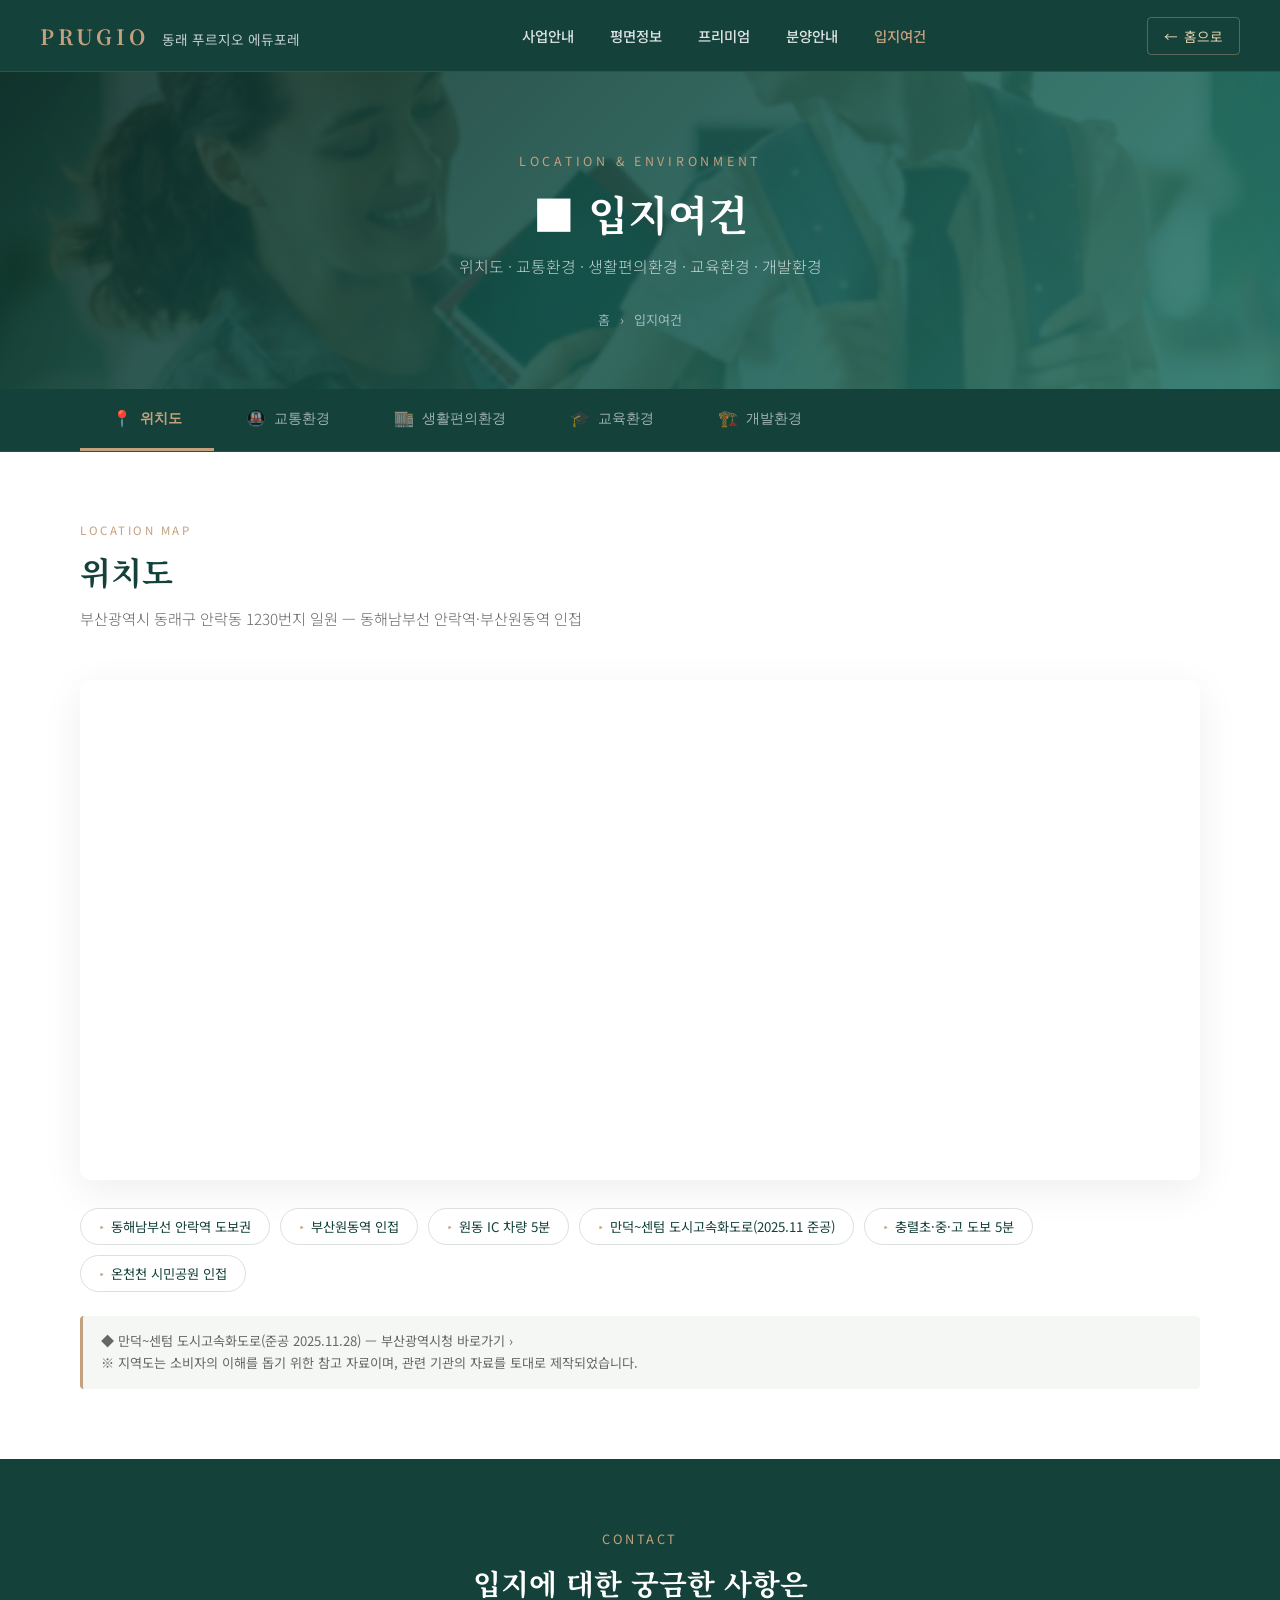
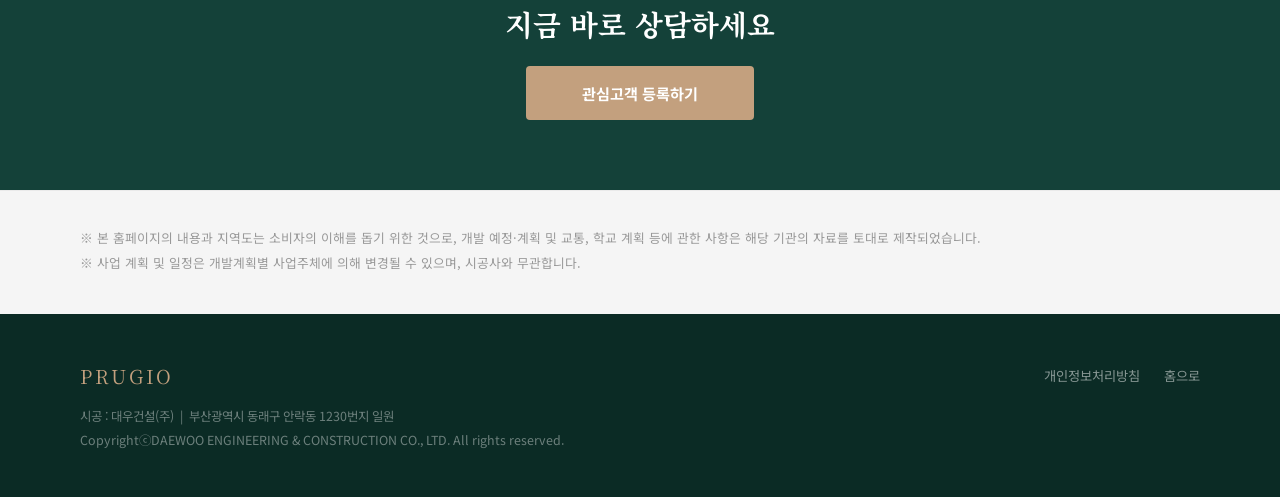
<file: pages/environment.html>
<!DOCTYPE html>
<html lang="ko">

<head>
    <meta charset="UTF-8" />
    <meta name="viewport" content="width=device-width, initial-scale=1.0" />
    <title>입지여건 | 동래 푸르지오 에듀포레</title>
    <meta name="description" content="동래 푸르지오 에듀포레 입지여건 — 위치도, 교통환경, 생활편의환경, 교육환경, 개발환경" />

    <link rel="preconnect" href="https://fonts.googleapis.com" />
    <link rel="preconnect" href="https://fonts.gstatic.com" crossorigin />
    <link
        href="https://fonts.googleapis.com/css2?family=Noto+Sans+KR:wght@300;400;500;700&family=Noto+Serif+KR:wght@300;400;600;700&display=swap"
        rel="stylesheet" />

    <style>
        *,
        *::before,
        *::after {
            box-sizing: border-box;
            margin: 0;
            padding: 0;
        }

        :root {
            --prugio-dark: #144139;
            --prugio-deep: #0b2b25;
            --prugio-green: #1a5c52;
            --prugio-gold: #c3a07e;
            --prugio-gold-light: #e8d5b0;
            --bg-gray: #f8f8f6;
            --font-serif: 'Noto Serif KR', serif;
            --font-sans: 'Noto Sans KR', sans-serif;
            --tr: 0.35s ease;
        }

        html {
            scroll-behavior: smooth;
        }

        body {
            font-family: var(--font-sans);
            color: #333;
            background: #fff;
        }

        a {
            text-decoration: none;
            color: inherit;
        }

        img {
            display: block;
            max-width: 100%;
        }

        /* HEADER */
        .header {
            position: fixed;
            top: 0;
            left: 0;
            right: 0;
            z-index: 1000;
            background: var(--prugio-dark);
            padding: 0 40px;
            height: 72px;
            display: flex;
            align-items: center;
            justify-content: space-between;
            border-bottom: 1px solid rgba(255, 255, 255, 0.1);
        }

        .h-logo {
            display: flex;
            align-items: baseline;
            gap: 14px;
        }

        .logo-prugio {
            font-family: var(--font-serif);
            font-size: 1.3rem;
            font-weight: 700;
            letter-spacing: 0.18em;
            color: var(--prugio-gold);
        }

        .logo-sub {
            font-size: 0.85rem;
            color: rgba(255, 255, 255, 0.75);
        }

        .h-nav {
            display: flex;
            gap: 36px;
        }

        .h-nav a {
            font-size: 0.9rem;
            color: rgba(255, 255, 255, 0.85);
            font-weight: 500;
            transition: color var(--tr);
        }

        .h-nav a:hover,
        .h-nav a.active {
            color: var(--prugio-gold);
        }

        .h-back {
            font-size: 0.85rem;
            color: var(--prugio-gold-light);
            display: flex;
            align-items: center;
            gap: 6px;
            padding: 8px 16px;
            border: 1px solid rgba(195, 160, 126, 0.4);
            border-radius: 4px;
            transition: all var(--tr);
        }

        .h-back:hover {
            background: rgba(195, 160, 126, 0.1);
        }

        /* SUB HERO */
        .sub-hero {
            margin-top: 72px;
            background: linear-gradient(135deg, var(--prugio-deep) 0%, var(--prugio-green) 60%, #2a7a6e 100%);
            padding: 80px 40px 60px;
            text-align: center;
            color: #fff;
            position: relative;
            overflow: hidden;
        }

        .sub-hero::before {
            content: '';
            position: absolute;
            inset: 0;
            background: url('../images/premium-01.jpg') center/cover no-repeat;
            opacity: 0.12;
        }

        .sub-hero-content {
            position: relative;
            z-index: 1;
        }

        .sub-hero-eng {
            font-size: 0.78rem;
            letter-spacing: 0.3em;
            color: var(--prugio-gold);
            text-transform: uppercase;
            margin-bottom: 16px;
            display: block;
        }

        .sub-hero h1 {
            font-family: var(--font-serif);
            font-size: clamp(1.8rem, 3.5vw, 2.6rem);
            font-weight: 700;
            line-height: 1.3;
            margin-bottom: 14px;
        }

        .sub-hero p {
            font-size: 1rem;
            color: rgba(255, 255, 255, 0.72);
            font-weight: 300;
        }

        .sub-breadcrumb {
            margin-top: 32px;
            display: flex;
            align-items: center;
            justify-content: center;
            gap: 10px;
            font-size: 0.82rem;
            color: rgba(255, 255, 255, 0.55);
        }

        .sub-breadcrumb a {
            color: rgba(255, 255, 255, 0.55);
        }

        .sub-breadcrumb a:hover {
            color: var(--prugio-gold);
        }

        /* TAB NAVIGATION */
        .tab-nav-wrap {
            background: var(--prugio-dark);
            position: sticky;
            top: 72px;
            z-index: 900;
            border-bottom: 1px solid rgba(255, 255, 255, 0.08);
        }

        .tab-nav {
            max-width: 1200px;
            margin: 0 auto;
            padding: 0 40px;
            display: flex;
            gap: 0;
        }

        .tab-btn {
            padding: 20px 32px;
            font-size: 0.9rem;
            font-weight: 500;
            color: rgba(255, 255, 255, 0.6);
            cursor: pointer;
            background: none;
            border: none;
            border-bottom: 3px solid transparent;
            transition: all var(--tr);
            display: flex;
            align-items: center;
            gap: 8px;
            white-space: nowrap;
        }

        .tab-btn:hover {
            color: rgba(255, 255, 255, 0.9);
            border-bottom-color: rgba(195, 160, 126, 0.4);
        }

        .tab-btn.active {
            color: var(--prugio-gold);
            border-bottom-color: var(--prugio-gold);
            font-weight: 700;
        }

        .tab-btn .tab-icon {
            font-size: 1rem;
        }

        /* CONTAINER */
        .container {
            max-width: 1200px;
            margin: 0 auto;
            padding: 0 40px;
        }

        /* TAB PANELS */
        .tab-panel {
            display: none;
            animation: fadeIn 0.4s ease;
        }

        .tab-panel.active {
            display: block;
        }

        @keyframes fadeIn {
            from {
                opacity: 0;
                transform: translateY(10px);
            }

            to {
                opacity: 1;
                transform: translateY(0);
            }
        }

        /* 1. 위치도 */
        .loc-section {
            padding: 70px 0;
            background: #fff;
        }

        .sec-header {
            margin-bottom: 48px;
        }

        .sh-eng {
            display: block;
            font-size: 0.72rem;
            letter-spacing: 0.22em;
            color: var(--prugio-gold);
            margin-bottom: 10px;
            text-transform: uppercase;
        }

        .sh-title {
            font-family: var(--font-serif);
            font-size: 2rem;
            color: var(--prugio-dark);
            font-weight: 700;
        }

        .sh-desc {
            font-size: 0.95rem;
            color: #666;
            margin-top: 12px;
            line-height: 1.7;
            font-weight: 300;
        }

        .map-frame {
            border-radius: 10px;
            overflow: hidden;
            height: 500px;
            box-shadow: 0 10px 40px rgba(0, 0, 0, 0.07);
        }

        .map-frame iframe {
            width: 100%;
            height: 100%;
            border: 0;
        }

        .loc-tags {
            display: flex;
            flex-wrap: wrap;
            gap: 10px;
            margin-top: 28px;
        }

        .loc-tag {
            padding: 8px 18px;
            border: 1px solid #dce0dc;
            border-radius: 50px;
            font-size: 0.83rem;
            color: var(--prugio-dark);
            display: flex;
            align-items: center;
            gap: 6px;
            background: #fff;
        }

        .loc-tag::before {
            content: '▸';
            color: var(--prugio-gold);
            font-size: 0.7rem;
        }

        .loc-notice {
            margin-top: 24px;
            background: #f5f7f5;
            border-left: 3px solid var(--prugio-gold);
            padding: 14px 18px;
            border-radius: 4px;
            font-size: 0.82rem;
            color: #666;
            line-height: 1.7;
        }

        /* 2. INFO GRID (공통) */
        .env-section {
            padding: 70px 0;
        }

        .env-section:nth-child(even) {
            background: var(--bg-gray);
        }

        .env-hero {
            display: grid;
            grid-template-columns: 1fr 1fr;
            gap: 64px;
            align-items: start;
            margin-bottom: 56px;
        }

        .env-img {
            border-radius: 8px;
            overflow: hidden;
            box-shadow: 0 16px 40px rgba(0, 0, 0, 0.08);
        }

        .env-img img {
            width: 100%;
            height: 360px;
            object-fit: cover;
        }

        .env-text {
            padding-top: 8px;
        }

        .env-label {
            font-size: 0.72rem;
            letter-spacing: 0.22em;
            color: var(--prugio-gold);
            text-transform: uppercase;
            margin-bottom: 14px;
            display: block;
        }

        .env-title {
            font-family: var(--font-serif);
            font-size: 1.7rem;
            color: var(--prugio-dark);
            font-weight: 700;
            line-height: 1.3;
            margin-bottom: 16px;
        }

        .env-subtitle {
            font-size: 1.1rem;
            color: var(--prugio-dark);
            font-weight: 600;
            margin-bottom: 10px;
        }

        .env-desc {
            font-size: 0.95rem;
            color: #555;
            line-height: 1.8;
            font-weight: 300;
            margin-bottom: 24px;
        }

        .env-divider {
            width: 36px;
            height: 2px;
            background: var(--prugio-gold);
            margin: 20px 0;
        }

        /* INFO CARDS Grid */
        .info-cards {
            display: grid;
            grid-template-columns: repeat(auto-fill, minmax(240px, 1fr));
            gap: 16px;
        }

        .info-card {
            background: #fff;
            border: 1px solid #e8ebe8;
            border-radius: 8px;
            padding: 24px;
            transition: box-shadow var(--tr), border-color var(--tr);
        }

        .info-card:hover {
            box-shadow: 0 8px 24px rgba(0, 0, 0, 0.06);
            border-color: var(--prugio-gold);
        }

        .ic-icon {
            font-size: 1.5rem;
            margin-bottom: 12px;
        }

        .ic-title {
            font-size: 0.95rem;
            font-weight: 700;
            color: var(--prugio-dark);
            margin-bottom: 6px;
        }

        .ic-desc {
            font-size: 0.83rem;
            color: #666;
            line-height: 1.6;
        }

        /* TABLE */
        .env-table {
            width: 100%;
            border-collapse: collapse;
            margin-top: 20px;
            font-size: 0.88rem;
        }

        .env-table th {
            background: var(--prugio-dark);
            color: #fff;
            padding: 14px 16px;
            text-align: left;
            font-weight: 600;
            font-size: 0.85rem;
        }

        .env-table td {
            padding: 14px 16px;
            border-bottom: 1px solid #eaeaea;
            color: #444;
        }

        .env-table tr:hover td {
            background: #f5f7f5;
        }

        .badge-green {
            background: var(--prugio-dark);
            color: var(--prugio-gold-light);
            font-size: 0.72rem;
            padding: 3px 8px;
            border-radius: 4px;
            font-weight: 600;
        }

        .badge-gray {
            background: #666;
            color: #fff;
            font-size: 0.72rem;
            padding: 3px 8px;
            border-radius: 4px;
        }

        /* DISCLAIMER */
        .disclaimer {
            background: #f5f5f5;
            padding: 36px 0;
            border-top: 1px solid #eaeaea;
        }

        .disclaimer p {
            font-size: 0.8rem;
            color: #999;
            line-height: 1.7;
            margin-bottom: 4px;
        }

        /* FOOTER */
        .footer {
            background: var(--prugio-deep);
            padding: 48px 0;
        }

        .f-inner {
            display: flex;
            justify-content: space-between;
            align-items: center;
            flex-wrap: wrap;
            gap: 20px;
        }

        .f-logo {
            font-family: var(--font-serif);
            font-size: 1.2rem;
            color: var(--prugio-gold);
            letter-spacing: 0.15em;
        }

        .f-links {
            display: flex;
            gap: 24px;
        }

        .f-links a {
            font-size: 0.83rem;
            color: rgba(255, 255, 255, 0.5);
        }

        .f-links a:hover {
            color: var(--prugio-gold);
        }

        .f-copy {
            font-size: 0.78rem;
            color: rgba(255, 255, 255, 0.4);
            margin-top: 18px;
        }

        @media (max-width: 1024px) {
            .h-nav {
                display: none;
            }

            .env-hero {
                grid-template-columns: 1fr;
                gap: 32px;
            }

            .env-img img {
                height: 240px;
            }

            .tab-btn {
                padding: 16px 16px;
                font-size: 0.8rem;
            }
        }

        @media (max-width: 768px) {
            .container {
                padding: 0 20px;
            }

            .header,
            .tab-nav {
                padding-left: 20px;
                padding-right: 20px;
            }

            .tab-btn {
                padding: 14px 12px;
                font-size: 0.75rem;
            }

            .tab-btn .tab-icon {
                display: none;
            }
        }
    </style>
</head>

<body>

    <!-- HEADER -->
    <header class="header">
        <div class="h-logo">
            <span class="logo-prugio">PRUGIO</span>
            <span class="logo-sub">동래 푸르지오 에듀포레</span>
        </div>
        <nav class="h-nav">
            <a href="../index.html#overview">사업안내</a>
            <a href="../index.html#types">평면정보</a>
            <a href="../index.html#features">프리미엄</a>
            <a href="../index.html#contact">분양안내</a>
            <a href="environment.html" class="active">입지여건</a>
        </nav>
        <a href="../index.html" class="h-back">← <span>홈으로</span></a>
    </header>

    <!-- SUB HERO -->
    <section class="sub-hero">
        <div class="sub-hero-content">
            <span class="sub-hero-eng">LOCATION &amp; ENVIRONMENT</span>
            <h1>■ 입지여건</h1>
            <p>위치도 · 교통환경 · 생활편의환경 · 교육환경 · 개발환경</p>
            <div class="sub-breadcrumb">
                <a href="../index.html">홈</a>
                <span>›</span>
                <span>입지여건</span>
            </div>
        </div>
    </section>

    <!-- TAB NAVIGATION -->
    <div class="tab-nav-wrap">
        <div class="tab-nav">
            <button class="tab-btn active" id="tab-loc" onclick="switchTab('loc')">
                <span class="tab-icon">📍</span> 위치도
            </button>
            <button class="tab-btn" id="tab-traffic" onclick="switchTab('traffic')">
                <span class="tab-icon">🚇</span> 교통환경
            </button>
            <button class="tab-btn" id="tab-life" onclick="switchTab('life')">
                <span class="tab-icon">🏬</span> 생활편의환경
            </button>
            <button class="tab-btn" id="tab-edu" onclick="switchTab('edu')">
                <span class="tab-icon">🎓</span> 교육환경
            </button>
            <button class="tab-btn" id="tab-dev" onclick="switchTab('dev')">
                <span class="tab-icon">🏗️</span> 개발환경
            </button>
        </div>
    </div>

    <!-- ============================================================
       TAB 1: 위치도
       ============================================================ -->
    <div class="tab-panel active" id="panel-loc">
        <section class="loc-section">
            <div class="container">
                <div class="sec-header">
                    <span class="sh-eng">LOCATION MAP</span>
                    <h2 class="sh-title">위치도</h2>
                    <p class="sh-desc">부산광역시 동래구 안락동 1230번지 일원 — 동해남부선 안락역·부산원동역 인접</p>
                </div>
                <div class="map-frame">
                    <iframe
                        src="https://maps.google.com/maps?q=%EB%B6%80%EC%82%B0%EA%B4%91%EC%97%AD%EC%8B%9C+%EB%8F%99%EB%9E%98%EA%B5%AC+%EC%95%88%EB%9D%BD%EB%8F%991230&output=embed&z=15"
                        allowfullscreen="" loading="lazy"></iframe>
                </div>
                <div class="loc-tags">
                    <span class="loc-tag">동해남부선 안락역 도보권</span>
                    <span class="loc-tag">부산원동역 인접</span>
                    <span class="loc-tag">원동 IC 차량 5분</span>
                    <span class="loc-tag">만덕~센텀 도시고속화도로(2025.11 준공)</span>
                    <span class="loc-tag">충렬초·중·고 도보 5분</span>
                    <span class="loc-tag">온천천 시민공원 인접</span>
                </div>
                <div class="loc-notice">
                    ◆ 만덕~센텀 도시고속화도로(준공 2025.11.28) — 부산광역시청 바로가기 ›<br>
                    ※ 지역도는 소비자의 이해를 돕기 위한 참고 자료이며, 관련 기관의 자료를 토대로 제작되었습니다.
                </div>
            </div>
        </section>
    </div>

    <!-- ============================================================
       TAB 2: 교통환경
       ============================================================ -->
    <div class="tab-panel" id="panel-traffic">
        <section class="env-section">
            <div class="container">
                <div class="env-hero">
                    <div class="env-img">
                        <img src="../images/premium-01.jpg" alt="교통환경 — 원동 IC, 동해남부선">
                    </div>
                    <div class="env-text">
                        <span class="env-label">TRAFFIC</span>
                        <h2 class="env-title">사통팔달 교통환경</h2>
                        <div class="env-divider"></div>
                        <p class="env-subtitle">주요 생활권역 약 30분 내 자차 이동 가능</p>
                        <p class="env-desc">원동 IC, 동해남부선을 통해 시내외 이동이 용이한 광역 교통망을 갖추고 있습니다. 도보 약 15분 내 4호선·동해남부선 이용이
                            가능하며, 교통의 허브 역할을 합니다.</p>
                        <p class="env-subtitle">만덕~센텀 도시고속화도로 (2025.11 준공)</p>
                        <p class="env-desc">만덕~센텀을 잇는 도시고속화도로가 2025년 11월 개통되어 도심 접근성이 더욱 향상됩니다.</p>
                    </div>
                </div>
                <div class="info-cards">
                    <div class="info-card">
                        <div class="ic-icon">🚇</div>
                        <div class="ic-title">동해남부선 안락역</div>
                        <div class="ic-desc">사업지에서 도보 약 12분 (860m) 거리에 위치</div>
                    </div>
                    <div class="info-card">
                        <div class="ic-icon">🚇</div>
                        <div class="ic-title">동해남부선 부산원동역</div>
                        <div class="ic-desc">도보 약 15분 (940m) 거리, 부산 주요 역 직결</div>
                    </div>
                    <div class="info-card">
                        <div class="ic-icon">🚌</div>
                        <div class="ic-title">도시철도 4호선</div>
                        <div class="ic-desc">수안역·낙민역·명장역 이용으로 부산 도심 연결</div>
                    </div>
                    <div class="info-card">
                        <div class="ic-icon">🛣️</div>
                        <div class="ic-title">원동 IC</div>
                        <div class="ic-desc">동해고속도로 원동 IC로 광역 교통망 직접 연결</div>
                    </div>
                    <div class="info-card">
                        <div class="ic-icon">🚗</div>
                        <div class="ic-title">만덕~센텀 고속화도로</div>
                        <div class="ic-desc">2025년 11월 준공. 부산 도심~해운대 이동 시간 단축</div>
                    </div>
                    <div class="info-card">
                        <div class="ic-icon">🎯</div>
                        <div class="ic-title">주요 생활권역 30분</div>
                        <div class="ic-desc">해운대, 센텀시티, 동래, 서면 등 자차 30분 거리</div>
                    </div>
                </div>
            </div>
        </section>
    </div>

    <!-- ============================================================
       TAB 3: 생활편의환경
       ============================================================ -->
    <div class="tab-panel" id="panel-life">
        <section class="env-section">
            <div class="container">
                <div class="env-hero">
                    <div class="env-img">
                        <img src="../images/premium-04.jpg" alt="생활편의환경 — 이마트 트레이더스, 코스트코">
                    </div>
                    <div class="env-text">
                        <span class="env-label">LIVING CONVENIENCE</span>
                        <h2 class="env-title">쾌적한 생활권</h2>
                        <div class="env-divider"></div>
                        <p class="env-subtitle">모든 인프라를 담은 쾌적한 생활권</p>
                        <p class="env-desc">온천천 시민공원, 수영강 시민공원, 명장공원 등 쾌적한 도심 속 숲세권을 누립니다. 온천천 카페거리, 동래역·연산역 중심상권 등 편리한
                            생활 인프라가 집 앞에 펼쳐집니다.</p>
                        <p class="env-subtitle">여유로운 생활 인프라</p>
                        <p class="env-desc">홈플러스, 봉생병원, 이마트 트레이더스, 코스트코 등 다양한 생활 인프라와 자연을 곁에 둔 웰빙라이프를 즐길 수 있습니다.</p>
                    </div>
                </div>
                <div class="info-cards">
                    <div class="info-card">
                        <div class="ic-icon">🛒</div>
                        <div class="ic-title">이마트 트레이더스</div>
                        <div class="ic-desc">대용량 쇼핑몰, 차량 10분 내 위치</div>
                    </div>
                    <div class="info-card">
                        <div class="ic-icon">🛒</div>
                        <div class="ic-title">홈플러스</div>
                        <div class="ic-desc">대형 마트 및 문화센터 복합 시설</div>
                    </div>
                    <div class="info-card">
                        <div class="ic-icon">🛒</div>
                        <div class="ic-title">코스트코</div>
                        <div class="ic-desc">회원제 창고형 매장, 인접 입지</div>
                    </div>
                    <div class="info-card">
                        <div class="ic-icon">🏥</div>
                        <div class="ic-title">동래봉생병원</div>
                        <div class="ic-desc">지역 거점 종합병원, 응급의료 가능</div>
                    </div>
                    <div class="info-card">
                        <div class="ic-icon">🌿</div>
                        <div class="ic-title">온천천 시민공원</div>
                        <div class="ic-desc">도심 속 산책·레저·휴식 공간, 도보 인접</div>
                    </div>
                    <div class="info-card">
                        <div class="ic-icon">🌊</div>
                        <div class="ic-title">수영강 시민공원</div>
                        <div class="ic-desc">넓은 수변공원, 자전거·조깅 등 레저 활동</div>
                    </div>
                </div>
            </div>
        </section>
    </div>

    <!-- ============================================================
       TAB 4: 교육환경
       ============================================================ -->
    <div class="tab-panel" id="panel-edu">
        <section class="env-section">
            <div class="container">
                <div class="env-hero">
                    <div class="env-img">
                        <img src="../images/premium-02.jpg" alt="교육환경 — 충렬초·중·고, 혜화여중·고">
                    </div>
                    <div class="env-text">
                        <span class="env-label">EDUCATION</span>
                        <h2 class="env-title">자녀교육 걱정이 사라지는<br>초·중·고 안심 학세권</h2>
                        <div class="env-divider"></div>
                        <p class="env-subtitle">우수한 교육환경 — '우리아이' 안심통학</p>
                        <p class="env-desc">사업지 반경 0.5km 이내에 초·중·고 8개 학교가 위치하고 있습니다. 도보 5분 이내 통학이 가능하여 자녀의 안전한 등하교를
                            보장합니다.</p>
                        <p class="env-desc">충렬초를 비롯해 충렬중·고, 혜화초, 혜화여중·고, 반안초, 안락초, 금정고, 명동초 등 우수한 교육 환경이 단지를 둘러싸고 있습니다.
                        </p>
                    </div>
                </div>
                <div class="info-cards">
                    <div class="info-card">
                        <div class="ic-icon">🏫</div>
                        <div class="ic-title">충렬초등학교</div>
                        <div class="ic-desc">단지와 가장 가까운 배정 학교, 도보 3분</div>
                    </div>
                    <div class="info-card">
                        <div class="ic-icon">🏫</div>
                        <div class="ic-title">충렬중학교 · 충렬고등학교</div>
                        <div class="ic-desc">초·중·고 연계 학군, 도보권 우수 학교</div>
                    </div>
                    <div class="info-card">
                        <div class="ic-icon">🏫</div>
                        <div class="ic-title">혜화초등학교</div>
                        <div class="ic-desc">반경 0.5km 내 위치, 도보 통학 가능</div>
                    </div>
                    <div class="info-card">
                        <div class="ic-icon">🏫</div>
                        <div class="ic-title">혜화여자중학교 · 혜화여자고등학교</div>
                        <div class="ic-desc">여자 중·고 연계, 단지 인접</div>
                    </div>
                    <div class="info-card">
                        <div class="ic-icon">🏫</div>
                        <div class="ic-title">반안초 · 안락초 · 안남초</div>
                        <div class="ic-desc">다양한 초등학교 선택 가능, 인접 위치</div>
                    </div>
                    <div class="info-card">
                        <div class="ic-icon">📊</div>
                        <div class="ic-title">0.5km 내 8개교</div>
                        <div class="ic-desc">반경 0.5km 이내 초·중·고교 8개 집중 밀집</div>
                    </div>
                </div>
            </div>
        </section>
    </div>

    <!-- ============================================================
       TAB 5: 개발환경
       ============================================================ -->
    <div class="tab-panel" id="panel-dev">
        <section class="env-section">
            <div class="container">
                <div class="env-hero">
                    <div class="env-img">
                        <img src="../images/premium-05.jpg" alt="개발환경 — 주변 재개발·재건축">
                    </div>
                    <div class="env-text">
                        <span class="env-label">DEVELOPMENT</span>
                        <h2 class="env-title">새로운 주거타운 형성의 선두,<br>미래가치 급등 개발환경</h2>
                        <div class="env-divider"></div>
                        <p class="env-subtitle">주거 생활환경 개선으로 인구 유입 및 신(新) 주거타운 형성</p>
                        <p class="env-desc">사업지 주변 8개 구역, 약 15,000세대 개발이 기대됩니다. 재개발·재건축·민간특례사업이 동시 다발적으로 추진 중이며, 동래 푸르지오
                            에듀포레가 그 중심에 위치합니다.</p>
                    </div>
                </div>

                <h3
                    style="font-family: var(--font-serif); font-size: 1.3rem; color: var(--prugio-dark); margin-bottom: 20px;">
                    주변 개발 사업 현황 (25년 11월 기준)</h3>
                <table class="env-table">
                    <thead>
                        <tr>
                            <th>구분</th>
                            <th>구역명</th>
                            <th>건립 예정 세대</th>
                            <th>추진 현황</th>
                        </tr>
                    </thead>
                    <tbody>
                        <tr>
                            <td><span class="badge-green">재개발</span></td>
                            <td>명안A구역</td>
                            <td>약 2,000세대</td>
                            <td>25.03.04 사전타당성 접수</td>
                        </tr>
                        <tr>
                            <td><span class="badge-green">재개발</span></td>
                            <td>명장5구역</td>
                            <td>2,224세대</td>
                            <td>25.11.05 추진위원회 구성</td>
                        </tr>
                        <tr>
                            <td><span class="badge-green">재개발</span></td>
                            <td>안락1구역</td>
                            <td>1,693세대</td>
                            <td>25.11.05 추진위원회 구성</td>
                        </tr>
                        <tr>
                            <td><span class="badge-green">재개발</span></td>
                            <td>복산1구역</td>
                            <td>4,851세대</td>
                            <td>25.03.06 사업시행인가</td>
                        </tr>
                        <tr>
                            <td><span class="badge-gray">재건축</span></td>
                            <td>명장3구역</td>
                            <td>447세대</td>
                            <td>25.07.25 조합설립인가</td>
                        </tr>
                        <tr>
                            <td><span class="badge-gray">재건축</span></td>
                            <td>낙민1구역</td>
                            <td>1,275세대</td>
                            <td>24.02.23 추진위원회 구성</td>
                        </tr>
                        <tr>
                            <td><span class="badge-gray">민간특례</span></td>
                            <td>명장공원 1BL</td>
                            <td>857세대</td>
                            <td>시공사 변경 (효성중공업) ※年內 분양예정</td>
                        </tr>
                        <tr>
                            <td><span class="badge-gray">민간특례</span></td>
                            <td>명장공원 2BL</td>
                            <td>792세대</td>
                            <td>추진 중</td>
                        </tr>
                        <tr style="background: #f5f7f5; font-weight: 700;">
                            <td colspan="2"><strong>합 계</strong></td>
                            <td><strong>약 14,139세대</strong></td>
                            <td>8개 구역 동시 추진</td>
                        </tr>
                    </tbody>
                </table>
                <p style="font-size: 0.78rem; color: #999; margin-top: 12px;">※ 출처: 부산광역시 정비사업통합홈페이지 / 25년 11월 15일 기준.
                    사업 계획은 변경될 수 있습니다.</p>
            </div>
        </section>
    </div>

    <!-- CTA -->
    <section style="background: var(--prugio-dark); padding: 70px 0; text-align: center;">
        <div class="container">
            <p style="font-size: 0.8rem; letter-spacing: 0.2em; color: var(--prugio-gold); margin-bottom: 14px;">CONTACT
            </p>
            <h2
                style="font-family: var(--font-serif); font-size: 1.8rem; color: #fff; font-weight: 700; margin-bottom: 22px;">
                입지에 대한 궁금한 사항은<br>지금 바로 상담하세요</h2>
            <a href="../index.html#contact"
                style="display: inline-block; padding: 16px 56px; background: var(--prugio-gold); color: #fff; font-weight: 700; border-radius: 4px; font-size: 0.95rem;">관심고객
                등록하기</a>
        </div>
    </section>

    <!-- DISCLAIMER -->
    <div class="disclaimer">
        <div class="container">
            <p>※ 본 홈페이지의 내용과 지역도는 소비자의 이해를 돕기 위한 것으로, 개발 예정·계획 및 교통, 학교 계획 등에 관한 사항은 해당 기관의 자료를 토대로 제작되었습니다.</p>
            <p>※ 사업 계획 및 일정은 개발계획별 사업주체에 의해 변경될 수 있으며, 시공사와 무관합니다.</p>
        </div>
    </div>

    <!-- FOOTER -->
    <footer class="footer">
        <div class="container">
            <div class="f-inner">
                <span class="f-logo">PRUGIO</span>
                <div class="f-links">
                    <a href="#">개인정보처리방침</a>
                    <a href="../index.html">홈으로</a>
                </div>
            </div>
            <p class="f-copy">시공 : 대우건설(주) &nbsp;|&nbsp; 부산광역시 동래구 안락동 1230번지 일원</p>
            <p class="f-copy" style="margin-top: 6px;">CopyrightⓒDAEWOO ENGINEERING &amp; CONSTRUCTION CO., LTD. All
                rights reserved.</p>
        </div>
    </footer>

    <script>
        function switchTab(tab) {
            // Buttons
            document.querySelectorAll('.tab-btn').forEach(b => b.classList.remove('active'));
            document.getElementById('tab-' + tab).classList.add('active');
            // Panels
            document.querySelectorAll('.tab-panel').forEach(p => p.classList.remove('active'));
            document.getElementById('panel-' + tab).classList.add('active');
            // Scroll to top of content area
            document.querySelector('.tab-nav-wrap').scrollIntoView({ behavior: 'smooth', block: 'nearest' });
        }

        // Handle URL hash for direct tab access e.g. environment.html#traffic
        const hash = location.hash.replace('#', '');
        if (['loc', 'traffic', 'life', 'edu', 'dev'].includes(hash)) switchTab(hash);
    </script>

</body>

</html>
</file>
